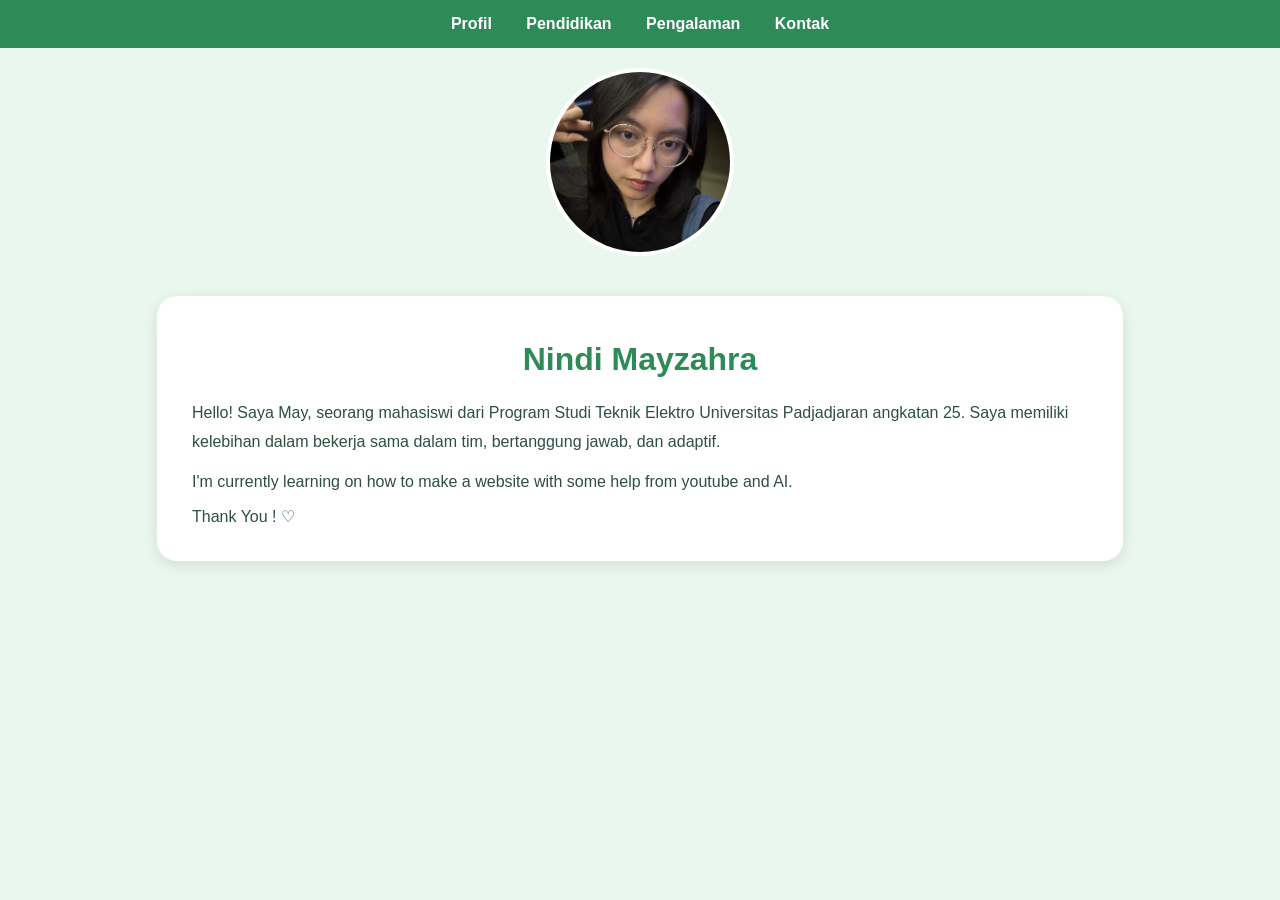
<file: CV/Index.html>
<!DOCTYPE html>
<html>
<head>
  <title>CV - Profil</title>
  <link rel="stylesheet" href="style.css">
</head>
<body>

  <nav>
    <a href="index.html">Profil</a>
    <a href="pendidikan.html">Pendidikan</a>
    <a href="pengalaman.html">Pengalaman</a>
    <a href="kontak.html">Kontak</a>
  </nav>

  <img src="foto.jpg" class="profile">
  <div class="container">
    <h1>Nindi Mayzahra</h1>
    <p>Hello! Saya May, seorang mahasiswi dari Program Studi Teknik Elektro Universitas Padjadjaran angkatan 25.
      Saya memiliki kelebihan dalam bekerja sama dalam tim, bertanggung jawab, dan adaptif.</p>
      I'm currently learning on how to make a website with some help from youtube and AI. </p>
  </p> Thank You ! ♡

  </div>

</body>
</html>
</file>
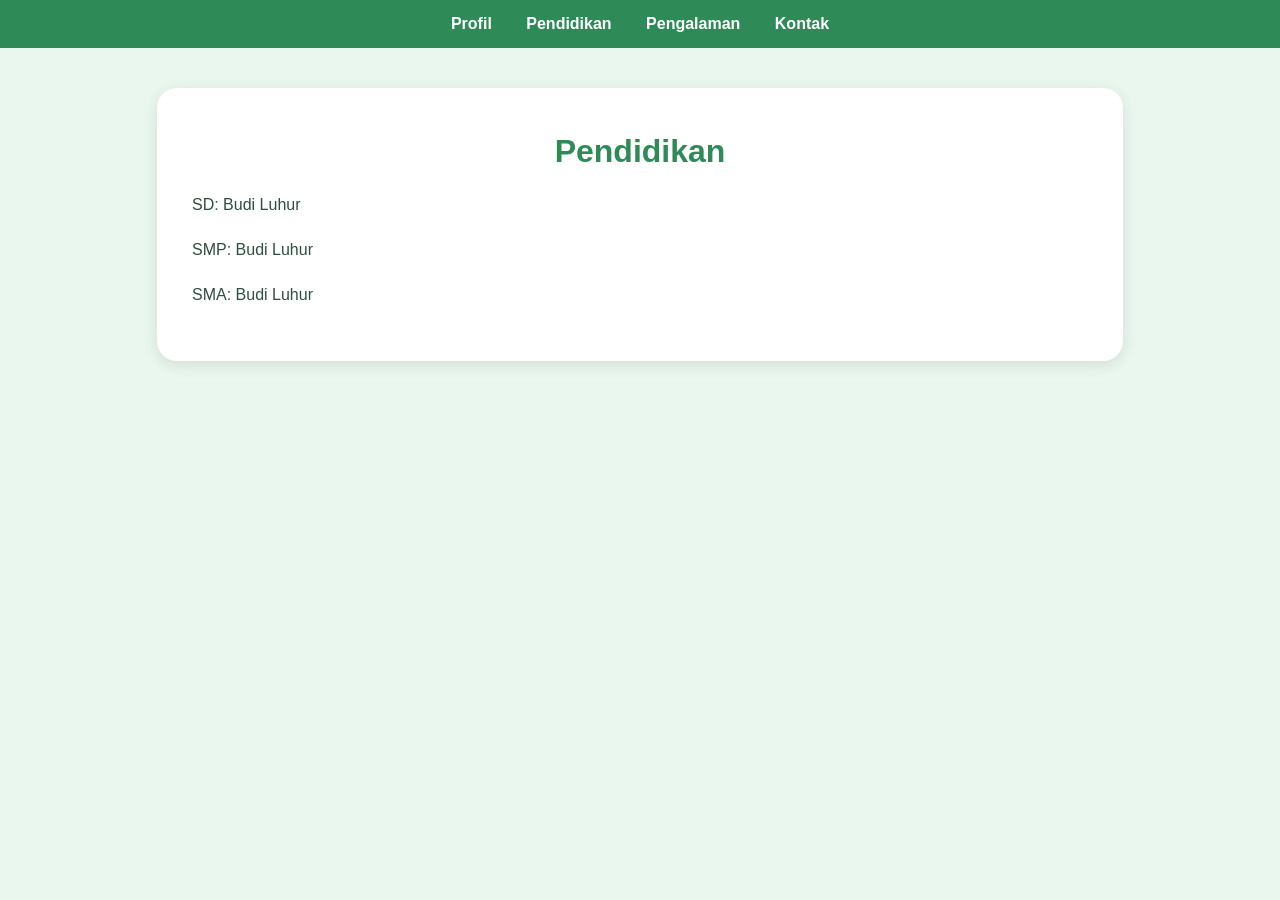
<file: CV/pendidikan.html>
<!DOCTYPE html>
<html>
<head>
  <title>CV - Pendidikan</title>
  <link rel="stylesheet" href="style.css">
</head>
<body>

  <nav>
    <a href="index.html">Profil</a>
    <a href="pendidikan.html">Pendidikan</a>
    <a href="pengalaman.html">Pengalaman</a>
    <a href="kontak.html">Kontak</a>
  </nav>

  <div class="container">
    <h1>Pendidikan</h1>
    <p>SD: Budi Luhur</p>
    <p>SMP: Budi Luhur</p>
    <p>SMA: Budi Luhur</p>
  </div>

</body>
</html>
</file>
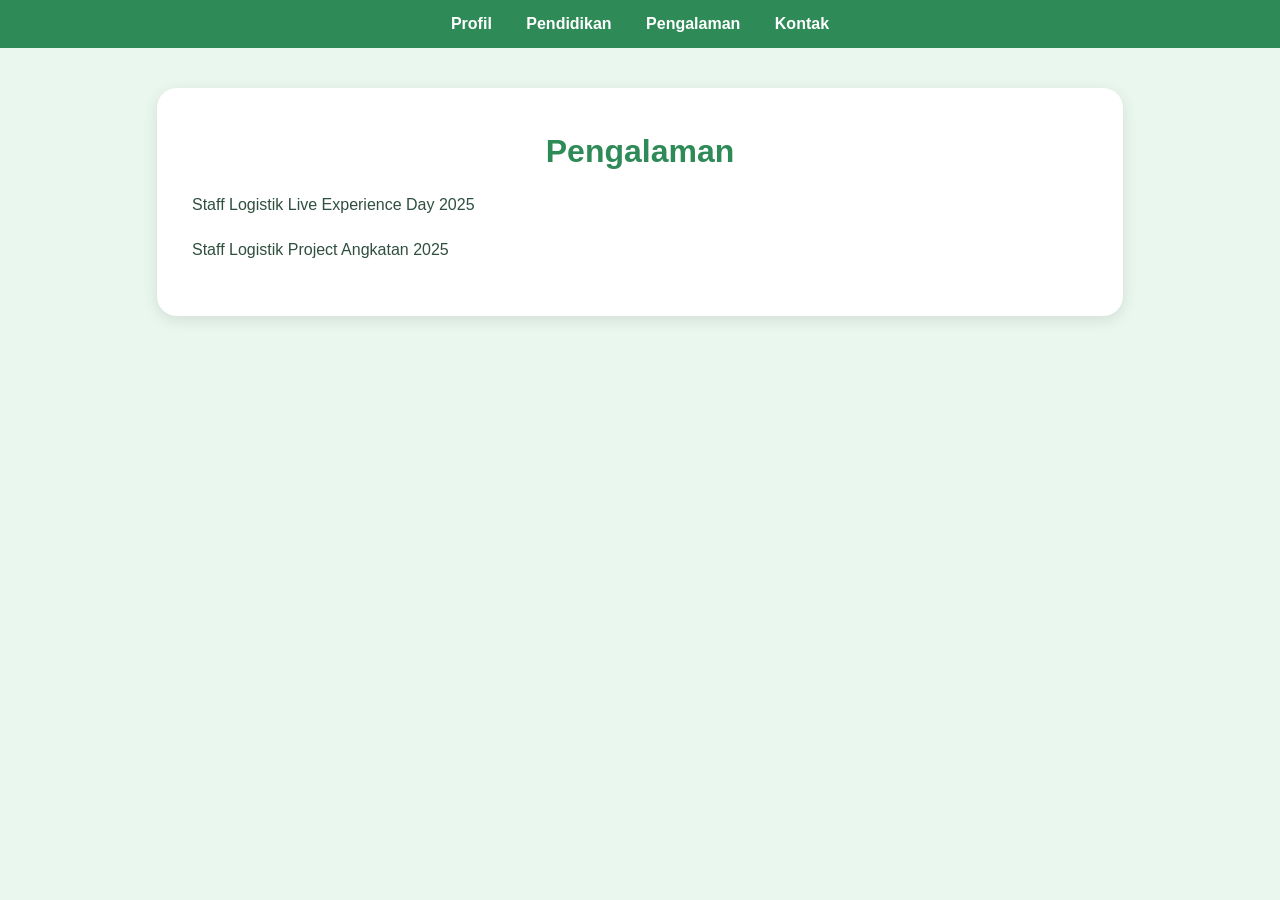
<file: CV/pengalaman.html>
<!DOCTYPE html>
<html>
<head>
  <title>CV - Pengalaman</title>
  <link rel="stylesheet" href="style.css">
</head>
<body>

  <nav>
    <a href="index.html">Profil</a>
    <a href="pendidikan.html">Pendidikan</a>
    <a href="pengalaman.html">Pengalaman</a>
    <a href="kontak.html">Kontak</a>
  </nav>

  <div class="container">
    <h1>Pengalaman</h1>
    <p>Staff Logistik Live Experience Day 2025</p>
    <p>Staff Logistik Project Angkatan 2025</p>
  </div>

</body>
</html>
</file>
<file: CV/style.css>
body {
  font-family: Arial, sans-serif;
  background-color: #eaf7ee;
  margin: 0;
  padding: 0;
  color: #2f4f3f;
}

nav {
  background-color: #2e8b57;
  padding: 15px;
  text-align: center;
}

nav a {
  color: white;
  text-decoration: none;
  margin: 15px;
  font-weight: bold;
}

nav a:hover {
  color: #d4f5dd;
}

.container {
  width: 70%;
  margin: 40px auto;
  background-color: white;
  padding: 35px;
  border-radius: 20px;
  box-shadow: 0 4px 15px rgba(0,0,0,0.1);
}

.profile {
  width: 180px;
  height: 180px;
  border-radius: 50%;
  object-fit: cover;
  display: block;
  margin: 20px auto;
  border: 5px solid #2e8b57;
}

h1 {
  text-align: center;
  color: #2e8b57;
  margin-top: 10px;
}

h2 {
  color: #3c6e52;
  border-bottom: 2px solid #b7e4c7;
  padding-bottom: 5px;
}

p {
  line-height: 1.8;
  font-size: 16px;
}

ul {
  line-height: 1.8;
}

button {
  background-color: #2e8b57;
  color: white;
  border: none;
  padding: 10px 20px;
  border-radius: 10px;
  cursor: pointer;
}

button:hover {
  background-color: #256f46;
}
.profile {
  width: 180px;
  height: 180px;
  border-radius: 50%;
  object-fit: cover;
  display: block;
  margin-left: auto;
  margin-right: auto;
  border: 4px solid white;
}
.contact-box {
  display: flex;
  flex-direction: column;
  gap: 15px;
  margin-top: 30px;
}

.contact-box a {
  background-color: #d8f3dc;
  color: #2d6a4f;
  text-decoration: none;
  padding: 15px;
  border-radius: 15px;
  text-align: center;
  font-weight: 600;
  transition: 0.3s;
}

.contact-box a:hover {
  background-color: #95d5b2;
  transform: scale(1.03);
}
</file>
